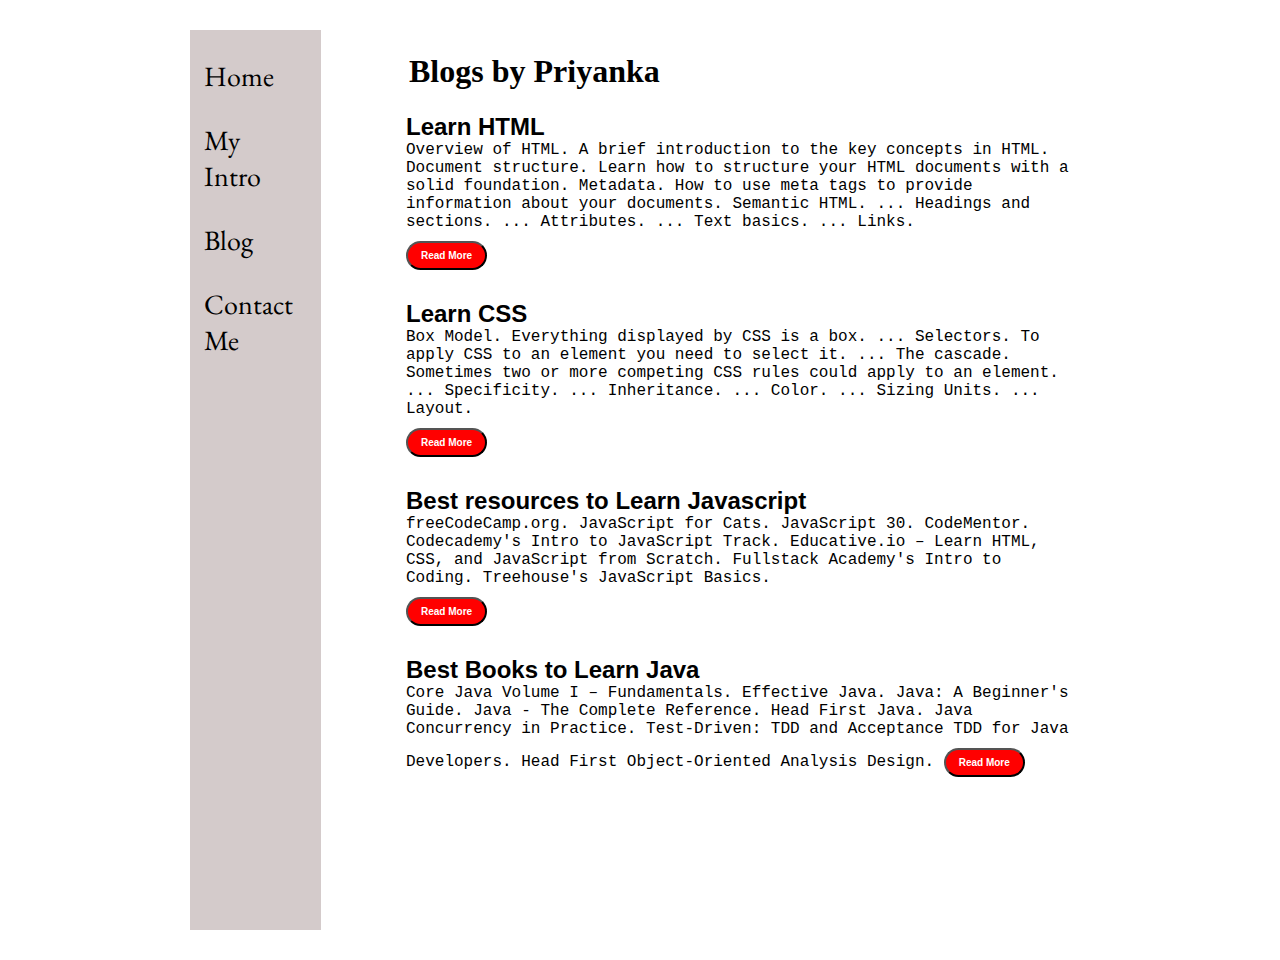
<file: blog.html>
<!DOCTYPE html>
<html lang="en">
<head>
    <meta charset="UTF-8">
    <meta http-equiv="X-UA-Compatible" content="IE=edge">
    <meta name="viewport" content="width=device-width, initial-scale=1.0">
    <title>Priyanka Kambli - Wed Developer, Programmer,Cyber Security Enthusiasts </title>
    <link rel="stylesheet" href="style.css">
</head>
<body>
    <div class="container">

    
    <div class="sidebar">
        <!-- Priyanka -->
        <nav>
            <ul>
                <li><a href="/">Home</a></li>
                <li><a href="intro.html">My Intro</a></li>
                <li><a href="blog.html">Blog</a></li>
                <li><a href="contact.html">Contact Me</a></li>
            </ul>
        </nav>
    </div>
    <div class="main">
        <div class="blogContainer">
            <h1>Blogs by Priyanka</h1>
            <div class="blogItem">
                <h2>Learn HTML</h2>
                <p>
                    Overview of HTML. A brief introduction to the key concepts in HTML.
                    Document structure. Learn how to structure your HTML documents with a solid foundation.
                    Metadata. How to use meta tags to provide information about your documents.
                    Semantic HTML. ...
                    Headings and sections. ...
                    Attributes. ...
                    Text basics. ...
                    Links.
                </p>
                <button class="btn btn-sm">Read More</button>
            </div>
            <div class="blogItem">
                <h2>Learn CSS</h2>
                <p>
                    Box Model. Everything displayed by CSS is a box. ...
                    Selectors. To apply CSS to an element you need to select it. ...
                    The cascade. Sometimes two or more competing CSS rules could apply to an element. ...
                    Specificity. ...
                    Inheritance. ...
                    Color. ...
                    Sizing Units. ...
                    Layout.
                </p>
                <button class="btn btn-sm">Read More</button>
            </div>
            <div class="blogItem">
                <h2>Best resources to Learn Javascript</h2>
                <p>
                    freeCodeCamp.org.
                    JavaScript for Cats.
                    JavaScript 30.
                    CodeMentor.
                    Codecademy's Intro to JavaScript Track.
                    Educative.io – Learn HTML, CSS, and JavaScript from Scratch.
                    Fullstack Academy's Intro to Coding.
                    Treehouse's JavaScript Basics.
                </p>
                <button class="btn btn-sm">Read More</button>
            </div>
            <div class="blogItem">
                <h2>Best Books to Learn Java</h2>
                <p>
                    Core Java Volume I – Fundamentals.
                    Effective Java.
                    Java: A Beginner's Guide.
                    Java - The Complete Reference.
                    Head First Java.
                    Java Concurrency in Practice.
                    Test-Driven: TDD and Acceptance TDD for Java Developers.
                    Head First Object-Oriented Analysis Design.
                <button class="btn btn-sm">Read More</button>
            </div>

        </div>
    </div>
</div>
</body>
</html>
</file>
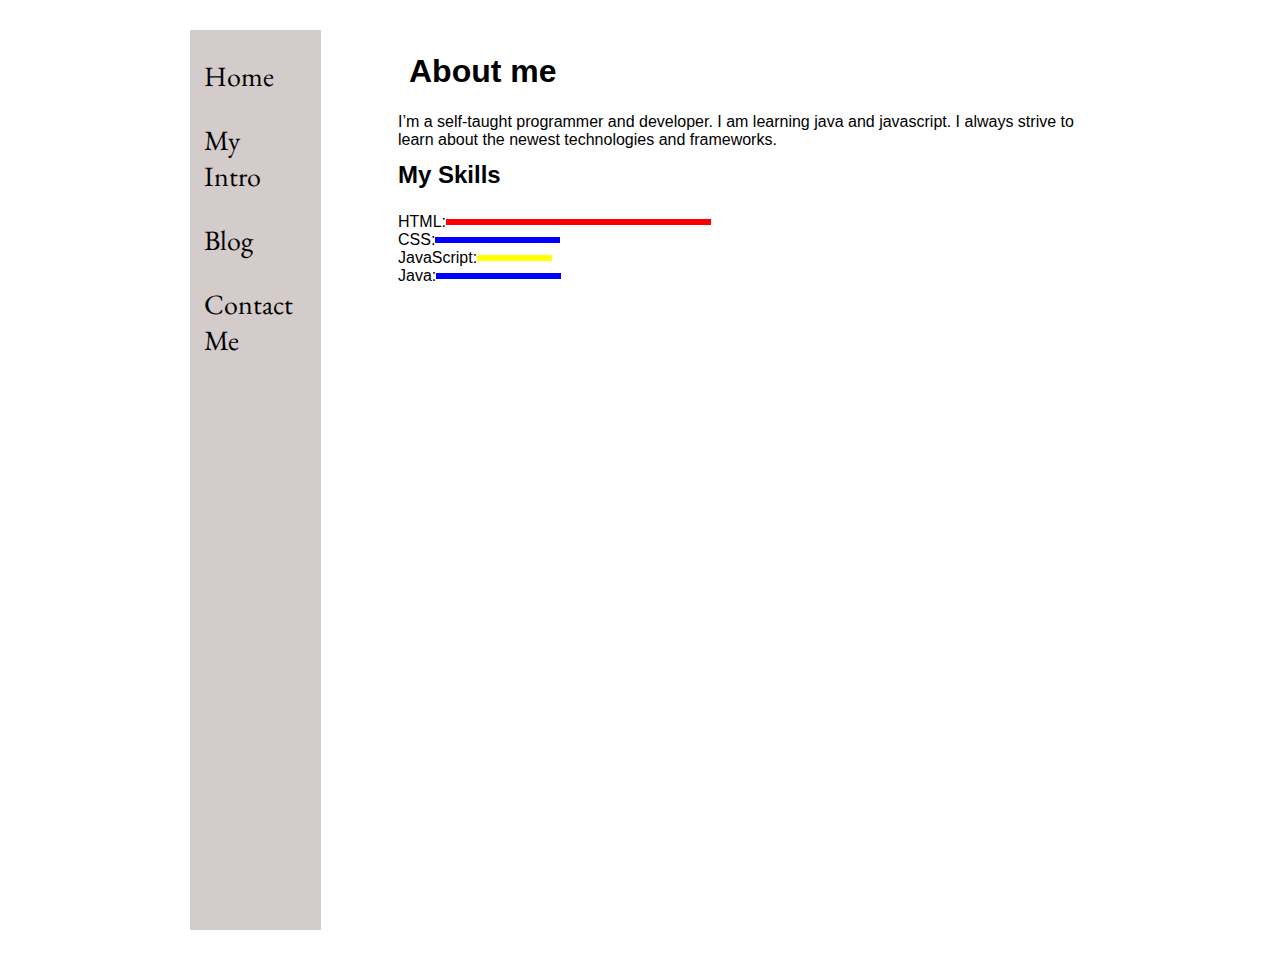
<file: intro.html>
<!DOCTYPE html>
<html lang="en">
<head>
    <meta charset="UTF-8">
    <meta http-equiv="X-UA-Compatible" content="IE=edge">
    <meta name="viewport" content="width=device-width, initial-scale=1.0">
    <title>Priyanka Kambli - Wed Developer, Programmer,Cyber Security Enthusiasts </title>
    <link rel="stylesheet" href="style.css">
</head>
<body>
<div class="container">

    
    <div class="sidebar">
        <!-- Priyanka -->
        <nav>
            <ul>
                <li><a href="index.html">Home</a></li>
                <li><a href="intro.html">My Intro</a></li>
                <li><a href="blog.html">Blog</a></li>
                <li><a href="contact.html">Contact Me</a></li>
            </ul>
        </nav>
    </div>
    <div class="main">
        <div class="intro">
                <h1>About me</h1>
                <p>
                    I’m a self-taught programmer and developer.
                    I am learning java and javascript.
                    I always strive to learn about the newest technologies and frameworks.
                </p>
                <h2>My Skills</h2>
                <div class="skillcontainer">
                    <div class="skillItem">HTML:<div class="skill hundered"></div></div>
                    <div class="skillItem">CSS:<div class="skill fifty"></div></div>
                    <div class="skillItem">JavaScript:<div class="skill t5"></div></div>
                    <div class="skillItem">Java:<div class="skill fifty"></div></div>
                </div>
            </div>

        </div>
    </div>
</body>
</html>
</file>
<file: style.css>
@import url("https://fonts.googleapis.com/css2?family=EB+Garamond&display=swap");
@import url("https://fonts.googleapis.com/css2?family=Raleway:wght@300&display=swap");
@import url("https://fonts.googleapis.com/css2?family=Roboto&display=swap");
* {
  margin: 0;
  padding: 0;
}

.sidebar {
  background-color: rgb(212, 203, 203);
  width: 184px;
  font-family: "EB Garamond";
  height: 100vh;
  /* font-family: "fira Sans", sans-serif; */
}

.sidebar nav {
  padding: 14px;
}

.sidebar nav li {
  list-style: none;
  font-size: 28px;
  padding: 14px;
  padding-left: 0px;
}
.sidebar nav li a {
  text-decoration: none;
  color: black;
}
.main {
  /* background-color: yellow; */
  width: 90vw;
  padding-left: 65px;
}

.container {
  display: flex;
  max-width: 1379px;
  margin: 0 auto;
  padding: 30px;
}

.infoContainer {
  /* background-color: rgb(255, 0, 136); */
  height: 78vh;
  width: 66vw;
  margin: 88px auto;
  display: flex;
  justify-content: space-around;
}

.devInfo {
  display: flex;
  justify-content: center;
  flex-direction: column;
  font-family: "Raleway", sans-serif;
}

.hello {
  font-size: 65px;
}
.name {
  font-size: 50px;
  font-weight: bold;
  font-family: "EB Garamond";
}
.about {
  font-size: 45px;
}

.moreabout {
  font-size: 20px;
  margin-top: 23px;
  font-family: "fira Sans", sans-serif;
}

.buttons {
  margin-top: 25px;
}
.btn {
  padding: 5px 14px;
  border-radius: 22px;
  color: white;
  background-color: red;
  font-weight: bold;
  font-size: 14px;
  margin: 0 3px;
  cursor: pointer;
}

.btn-sm {
  font-size: 10px;
  padding: 7px 13px;
  margin: 10px 0;
}

.btn:hover {
  background-color: white;
  color: red;
}

.devPic img {
  height: 78vh;
}

.contactform {
  padding: 0 63px;
  padding-top: 144px;
}
.contactform h1 {
  font-family: "EB Garamond";
  padding: 12px 0;
}

.contactform form div {
  padding: 8px 0;
  display: flex;
  flex-direction: column;
}
.contactform form div input {
  width: 26vw;
  border-radius: 5px;
  margin: 6px 0 0 0;
  padding: 3px;
}

#form-check {
  flex-direction: row;
}

#form-check input {
  width: 24px;
  margin: 3px 0;
}

.blogItem {
  margin: 20px;
  font-family: "Gill Sans", "Gill Sans MT", Calibri, "Trebuchet MS", sans-serif;
}

.blogContainer h1 {
  font-family: Georgia, "Times New Roman", Times, serif;
  margin: 23px;
}

.blogItem p {
  font-family: "Courier New", Courier, monospace;
}

h1 {
  font-family: "Franklin Gothic Medium", "Arial Narrow", Arial, sans-serif;
  margin: 23px;
}

p {
  font-family: "Times New Roman", Times, serif;
}

.intro h2 {
  font-family: "Franklin Gothic Medium", "Arial Narrow", Arial, sans-serif;
  margin: 12px;
}

.intro p {
  font-family: "Franklin Gothic Medium", "Arial Narrow", Arial, sans-serif;
  margin: 12px;
}

.skillcontainer {
  padding: 12px;
}

.skillItem {
  display: flex;
  align-items: center;
  font-family: Arial, Helvetica, sans-serif;
  font-weight: 500;
}

.skill {
  width: 265px;
  height: 6px;
  background-color: red;
}
.hundered {
  width: 265px;
  background-color: red;
}

.fifty {
  width: 125px;
  background-color: blue;
}

.t5 {
  width: 75px;
  background-color: yellow;
}

span {
  color: #c778dd;
}

.icon-line {
  display: flex;
  flex-direction: column;
  position: fixed;
  align-items: center;
  justify-content: center;
  left: 50px;
  gap: 10px;
}
.i-line {
  width: 1px;
  height: 150px;
  background: #abb2bf;
  box-shadow: 0px 4px 4px rgba(0, 0, 0, 0.25);
}
body {
  background-color: #ffffff;
}
/* @import url("https://fonts.googleapis.com/css2?family=Open+Sans:wght@400;700&display=swap");
*,
*::before,
*::after {
    box-sizing: border-box;
    line-height: 1.5em;
}

html {
    font-size: 16px;
    scroll-behavior: smooth;
    -webkit-text-size-adjust: 100%;
}

body {
    margin: 0;
    font-family: "Open Sans", sans-serif;
    background-color: #f7f7f7;
} */

header {
  background-color: #ffffff;
  box-shadow: 0 10px 15px -3px rgba(0, 0, 0, 0.1),
    0 4px 6px -4px rgba(0, 0, 0, 0.1);
  padding: 10px 20px;
}
header .wrapper {
  max-width: 1000px;
  margin: 0 auto;
  display: flex;
  flex-wrap: wrap;
  align-items: center;
  justify-content: space-between;
}
header .logo img {
  height: 50px;
  display: block;
}

.navbar {
  position: fixed;
  top: 0;
  left: 100%;
  margin: 0;
  width: 100%;
  height: 100%;
  background-color: white;
  padding: 20px;
  transition: left 0.3s;
}

.navbar.show {
  left: 0 !important;
}

.hide-scroll {
  overflow: hidden;
}

.navbar ul {
  all: unset;
  list-style-type: none;
  display: flex;
  flex-direction: column;
  align-items: center;
  gap: 25px;
}
.navbar ul a {
  all: unset;
  color: #444444;
  text-transform: uppercase;
  cursor: pointer;
  font-weight: bold;
  font-size: 28px;
}
.navbar ul a:hover {
  color: #111111;
  text-decoration: underline overline;
  text-decoration-thickness: 3px;
}

.close-nav {
  text-align: right;
  margin-bottom: 20px;
}
.close-nav button {
  all: unset;
  background: #f7f7f7;
  font-size: 42px;
  cursor: pointer;
  border: 1px solid rgba(0, 0, 0, 0.2);
  padding: 15px;
  border-radius: 3px;
  color: #444444;
}
.close-nav button:hover {
  color: #222222;
  background: white;
}

.menu-bar button {
  border: 1px solid rgba(0, 0, 0, 0.1);
  background: #f7f7f7;
  height: 50px;
  width: 50px;
  padding: 5px 10px;
  cursor: pointer;
  border-radius: 3px;
}
.menu-bar i {
  display: block;
  border-top: 3px solid #444444;
  border-bottom: 3px solid #444444;
}
.menu-bar i::after {
  display: block;
  content: "";
  border-top: 3px solid #444444;
  margin: 6px 0;
}
.menu-bar button:hover {
  background: white;
}
.menu-bar button:hover i {
  border-color: #222222;
}

.container {
  max-width: 900px;
  margin: 0 auto;
  padding: 30px;
}

@media (min-width: 550px) {
  .navbar {
    all: unset;
    display: block;
  }
  .navbar ul {
    flex-direction: row;
    gap: 20px;
  }
  .navbar ul a {
    font-size: inherit;
  }
  .close-nav,
  .menu-bar {
    display: none;
  }
}
/* @media (max-width: 855px) {
  .img {
    width: 100px;
    height: 100px;
  }
} */
.img {
  position: absolute;
  margin-left: 300px;
  width: 100%;
  height: auto;
}
</file>
